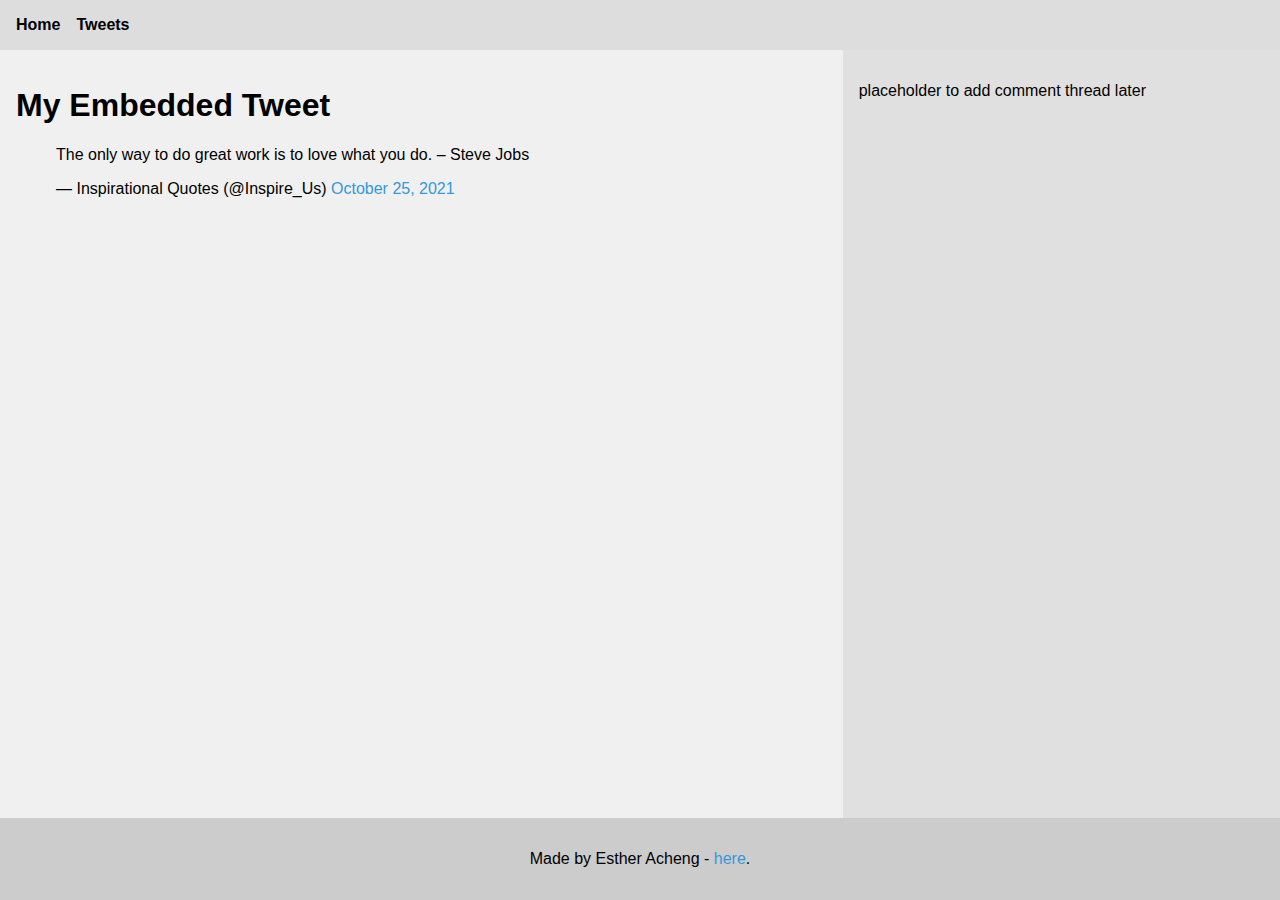
<file: tweets.html>
<!DOCTYPE html>
<html lang="en">
  <head>
    <meta charset="UTF-8" />
    <meta name="viewport" content="width=device-width, initial-scale=1.0" />
    <title>My Tweets</title>
    <link href="base.css" rel="stylesheet">
<link href="styles.css" rel="stylesheet">
  </head>
  <body>
    <header>
      <ul>
        <li><a href="index.html">Home</a></li>
        <li><a href="tweets.html">Tweets</a></li>
      </ul>
    </header>

    <main>
      <article>
        <h1>My Embedded Tweet</h1>

        <!-- Embedded Tweet -->
        <blockquote class="twitter-tweet">
          <p lang="en" dir="ltr">
            The only way to do great work is to love what you do. – Steve Jobs
          </p>
          &mdash; Inspirational Quotes (@Inspire_Us) 
          <a href="https://twitter.com/Inspire_Us/status/1452966584952582146?ref_src=twsrc%5Etfw">October 25, 2021</a>
        </blockquote>
        <script async src="https://platform.twitter.com/widgets.js" charset="utf-8"></script>
      </article>

      <aside>
        <p>placeholder to add comment thread later</p>
      </aside>
    </main>

    <footer>
      <p>Made by Esther Acheng - <a href="https://github.com/estheracheng" target="_blank">here</a>.</p>
    </footer>
  </body>
</html>
</file>
<file: base.css>
/* base.css */
body {
  margin: 0;
  padding: 0;
  font-family: Arial, sans-serif;
  background-color: #f9f9f9;
}

h1, h2, h3 {
  font-family: 'Helvetica Neue', Helvetica, Arial, sans-serif;
}

a {
  color: #3498db;
  text-decoration: none;
}
.works_on_smartphone main {
  flex-direction: column;
}

.works_on_smartphone article,
.works_on_smartphone aside {
  flex: auto;
  width: 100%;
}
</file>
<file: styles.css>
/* Make sure page takes full height */
html, body {
  height: 100vh;
  margin: 0;
  padding: 0;
  display: flex;
  flex-direction: column; /* Stack header, main, footer vertically */
  font-family: Arial, sans-serif;
}

/* Layout for <main>: article and aside in a row */
main {
  display: flex;
  flex-direction: row; /* Place article and aside side by side */
  flex: auto; /* Take all available vertical space between header and footer */
}

/* Content area: takes 2/3 of horizontal space, scrollable if needed */
article {
  flex: 2;
  overflow-y: auto;
  padding: 1rem;
  background-color: #f0f0f0;
}

/* Sidebar: takes 1/3 of horizontal space, scrollable if needed */
aside {
  flex: 1;
  overflow-y: auto;
  padding: 1rem;
  background-color: #e0e0e0;
}

/* Header and footer styles */
header, footer {
  background-color: #ddd;
  padding: 1rem;
}

header ul {
  list-style: none;
  padding: 0;
  margin: 0;
  display: flex;
  gap: 1rem;
}

header li a {
  text-decoration: none;
  color: #000;
  font-weight: bold;
}

footer {
  text-align: center;
  background-color: #ccc;
}
</file>
